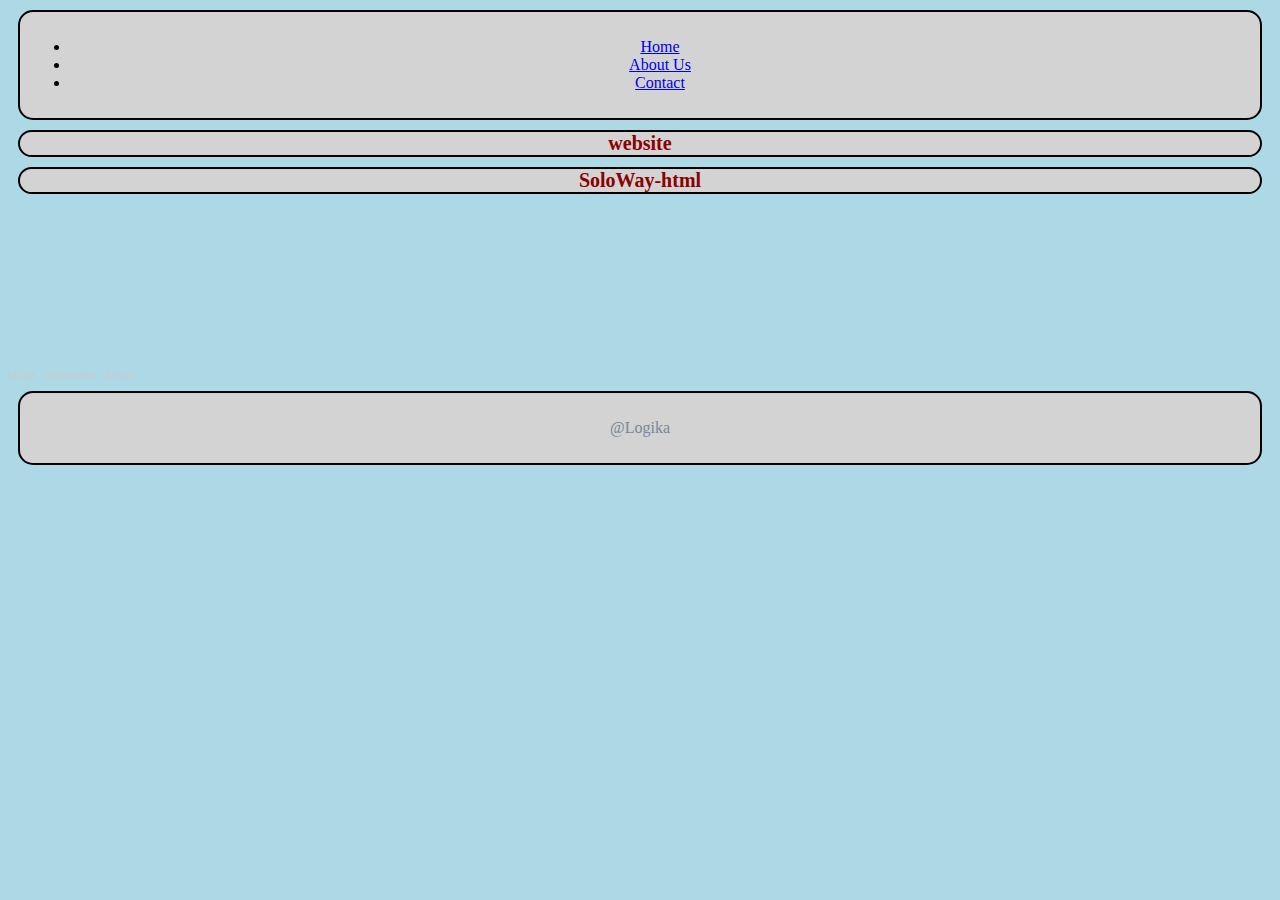
<file: index.html>
<html>
    <main>
        <header>
            <nav>
                <ul>
                    <li><a href="index.html">Home</a></li>
                    <li><a href="about.html">About Us</a></li>
                    <li><a href="contact.html">Contact</a></li>
                </ul>
            </nav>
        </header>
        <link rel="stylesheet" href="style.css">
        <h1 class="q">website</h1>
        <h2 class="q">SoloWay-html</h2> 
        <iframe width="100%" height="166" scrolling="no" frameborder="no" allow="autoplay" src="https://w.soundcloud.com/player/?url=https%3A//api.soundcloud.com/tracks/93331127&color=%23ff5500&auto_play=false&hide_related=false&show_comments=true&show_user=true&show_reposts=false&show_teaser=true"></iframe><div style="font-size: 10px; color: #cccccc;line-break: anywhere;word-break: normal;overflow: hidden;white-space: nowrap;text-overflow: ellipsis; font-family: Interstate,Lucida Grande,Lucida Sans Unicode,Lucida Sans,Garuda,Verdana,Tahoma,sans-serif;font-weight: 100;"><a href="https://soundcloud.com/bassyt" title="bassyt" target="_blank" style="color: #cccccc; text-decoration: none;">bassyt</a> · <a href="https://soundcloud.com/bassyt/rammstein-sonne" title="Rammstein - Sonne" target="_blank" style="color: #cccccc; text-decoration: none;">Rammstein - Sonne</a></div>
    <body>
        <footer class="w">
            <p>@Logika</p>
        </footer>
</html>
</file>
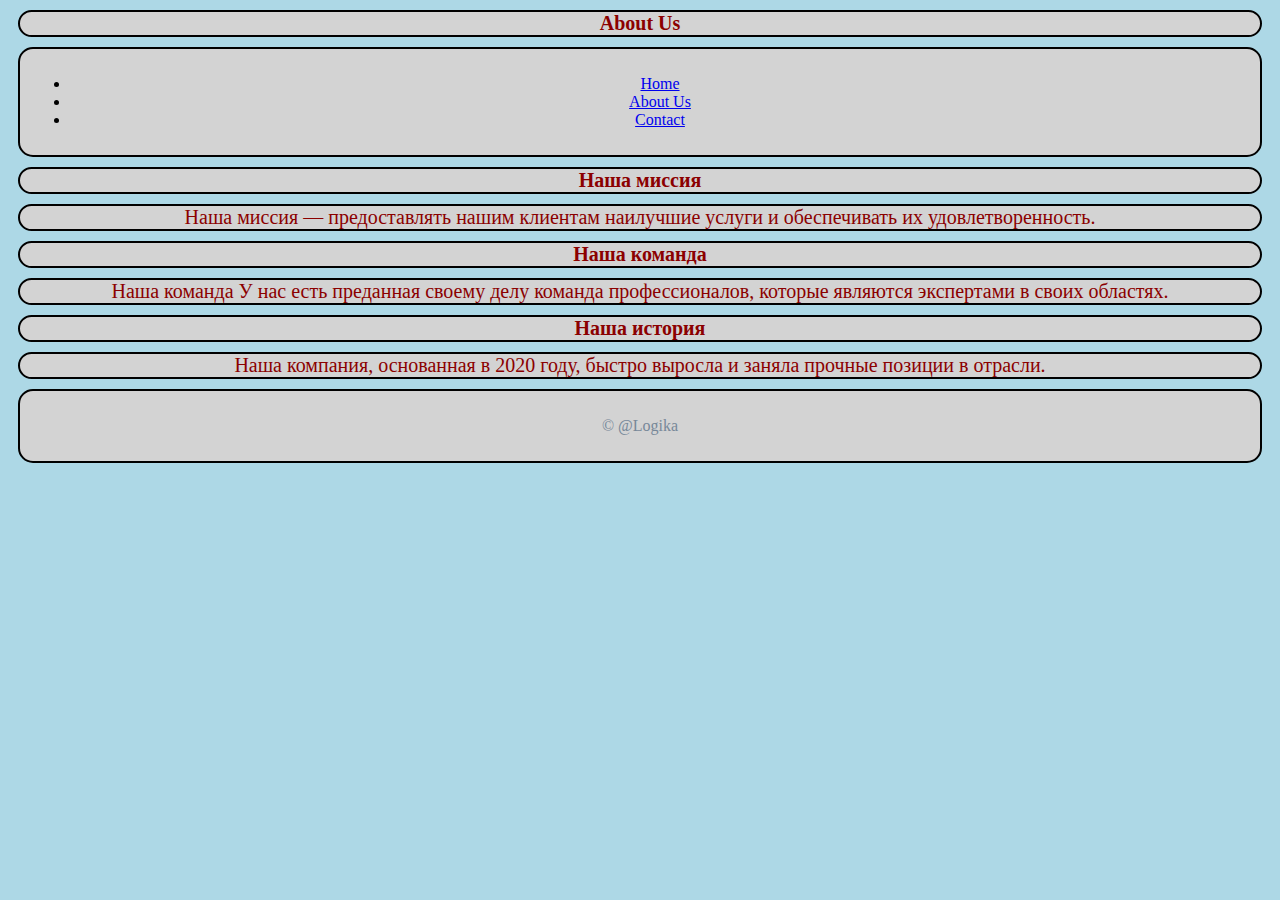
<file: about.html>
<!DOCTYPE html>
<html lang="en">
<head>
    <meta charset="UTF-8">
    <meta name="viewport" content="width=device-width, initial-scale=1.0">
    <title>About Us</title>
    <link rel="stylesheet" href="style.css">
</head>
<body>
    <header>
        <h1 class="e">About Us</h1>
        <nav>
            <ul>
                <li><a href="index.html">Home</a></li>
                <li><a href="abount.html">About Us</a></li>
                <li><a href="contact.html">Contact</a></li>
            </ul>
        </nav>
    </header>
    <main>
        <section>
            <h2 class="e">Наша миссия</h2>
            <p class="rammstein">Наша миссия — предоставлять нашим клиентам наилучшие услуги и обеспечивать их удовлетворенность.</p>
        </section>
        <section>
            <h2 class="e">Наша команда</h2>
            <p class="rammstein">Наша команда У нас есть преданная своему делу команда профессионалов, которые являются экспертами в своих областях.</p>
        </section>
        <section>
            <h2 class="e">Наша история</h2>
            <p class="rammstein">Наша компания, основанная в 2020 году, быстро выросла и заняла прочные позиции в отрасли.</p>
        </section>
    </main>
    <footer class="w">
        <p>&copy; @Logika</p>
    </footer>
</body>
</html>
</file>
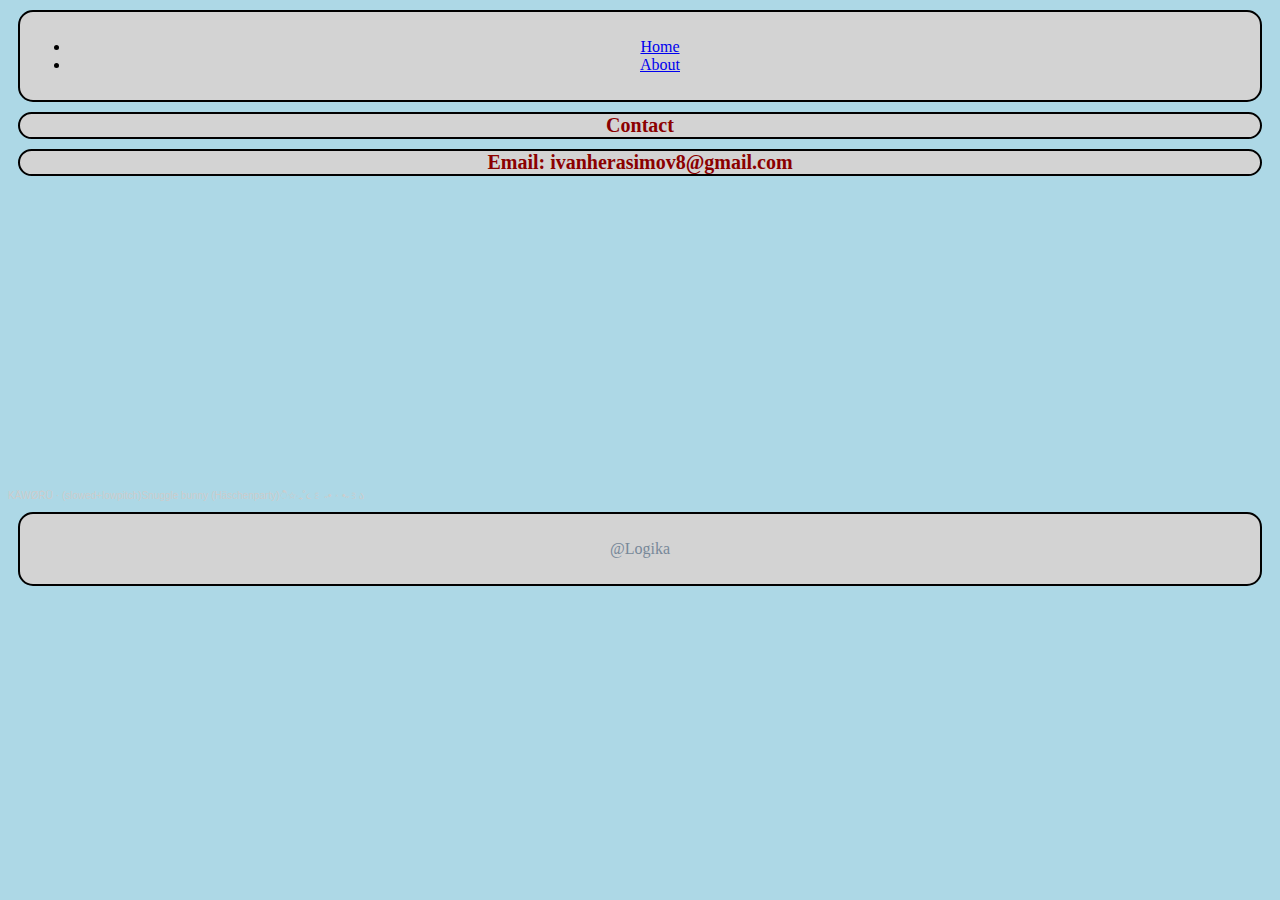
<file: contact.html>
<!DOCTYPE html> 
<html>  
    <link rel="stylesheet" href="style.css">
    <main>
        <header>
            <nav>
                <ul>
                    <li><a href="index.html">Home</a></li>
                    <li><a href="about.html">About</a></li>
                </ul>
            </nav>
        </header>
        <h1 class="e">
            Contact
        </h1>
        <h2 class="e">
            Email:  ivanherasimov8@gmail.com
        </h2>
        <iframe width="100%" height="300" scrolling="no" frameborder="no" allow="autoplay" src="https://w.soundcloud.com/player/?url=https%3A//api.soundcloud.com/tracks/1482979129&color=%23ff5500&auto_play=false&hide_related=false&show_comments=true&show_user=true&show_reposts=false&show_teaser=true&visual=true"></iframe><div style="font-size: 10px; color: #cccccc;line-break: anywhere;word-break: normal;overflow: hidden;white-space: nowrap;text-overflow: ellipsis; font-family: Interstate,Lucida Grande,Lucida Sans Unicode,Lucida Sans,Garuda,Verdana,Tahoma,sans-serif;font-weight: 100;"><a href="https://soundcloud.com/pepperonii-chan362978968" title="KÅWØŘÜ" target="_blank" style="color: #cccccc; text-decoration: none;">KÅWØŘÜ</a> · <a href="https://soundcloud.com/pepperonii-chan362978968/slowedlowpitchsnuggle-bunny-haschenparty" title="(slowed+lowpitch)Snuggle bunny (Häschenparty)ੈ✩‧₊˚૮꒰ ˶• ༝ •˶꒱ა" target="_blank" style="color: #cccccc; text-decoration: none;">(slowed+lowpitch)Snuggle bunny (Häschenparty)ੈ✩‧₊˚૮꒰ ˶• ༝ •˶꒱ა</a></div>
        <body>
            <footer class="w">  
                <p>@Logika</p>
            </footer>
        </body>
    </main>
</html>
</file>
<file: style.css>
.q {
    text-align: center;
    color: darkred;
    background-color: lightgrey;
    font-size: 20px;
    padding: auto;
    margin: 10px;
    border: 2px solid black;
    border-radius: 15px ;
}

nav{
    background-color: lightgrey;
    text-align: center;
    padding: 10px;
    margin: 10px;   
    border: 2px solid black;
    border-radius: 15px ;

}
html {
    background-color: lightblue;
}

.w{
    background-color: lightgrey;
    text-align: center;
    padding: 10px;
    margin: 10px;
    border: 2px solid black;
    border-radius: 15px ;
}

footer{
    color: lightslategray;
}

.e {
    text-align: center;
    color: darkred;
    background-color: lightgrey;
    font-size: 20px;
    padding: auto;
    margin: 10px;
    border: 2px solid black;
    border-radius: 15px ;
}

.rammstein{
    text-align: center;
    color: darkred;
    background-color: lightgrey;
    font-size: 20px;
    padding: auto;
    margin: 10px;
    border: 2px solid black;
    border-radius: 15px ;
}
</file>
